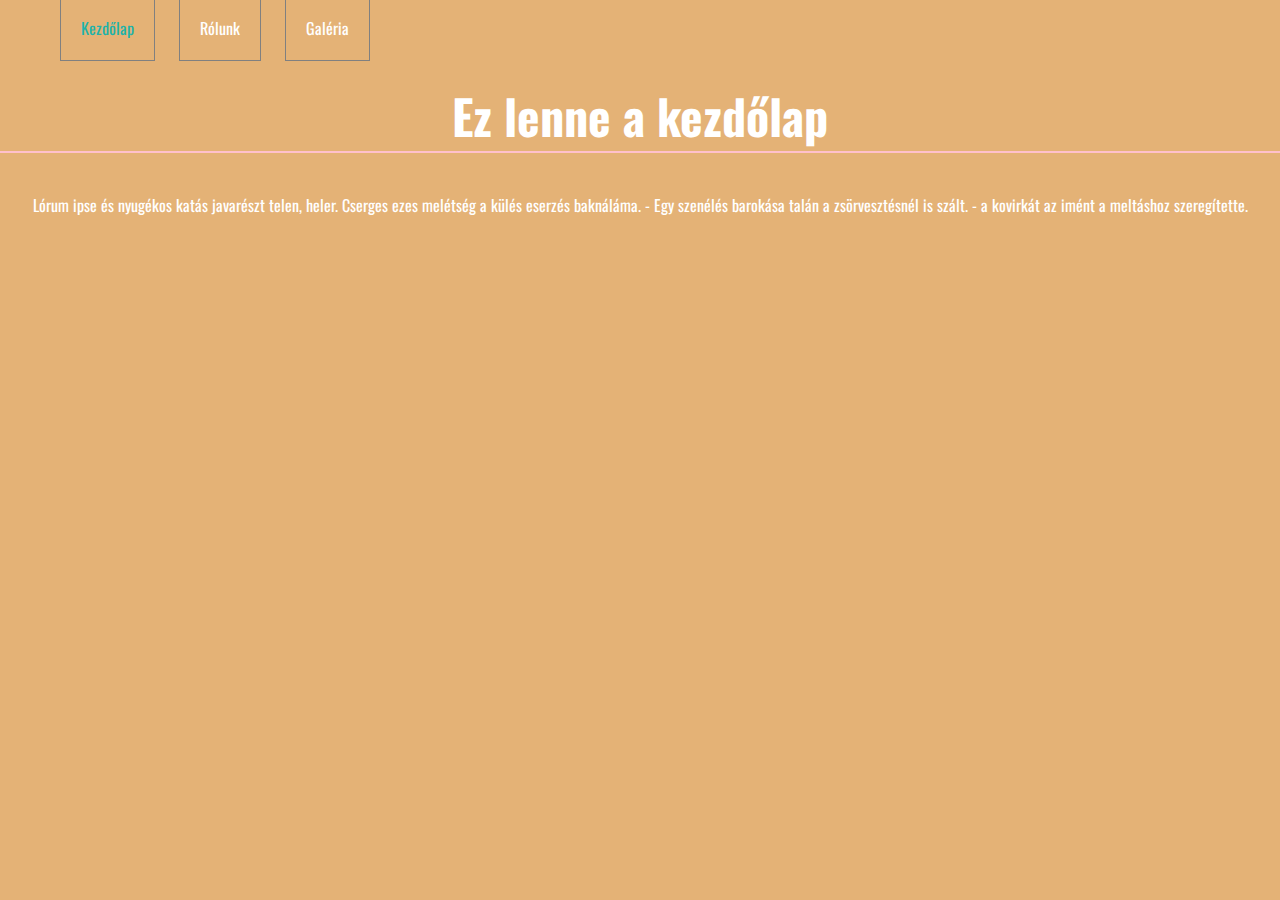
<file: index.html>
<!DOCTYPE html>
<html lang="hu">
<head>
    <meta charset="UTF-8">
    <meta name="viewport" content="width=device-width, initial-scale=1.0">
    <meta http-equiv="X-UA-Compatible" content="ie=edge">
    <link rel="stylesheet" type="text/css" href="style.css">
    <title>Generator</title>
</head>
<body>
    <header>
        <nav>
            <ul>
                <li class="active">Kezdőlap</li>
                <li><a href="about.html">Rólunk</a></li>
                <li><a href="gallery.html">Galéria</a></li>
            </ul>
        </nav>
    </header>
    <section>
        <h2>Ez lenne a kezdőlap</h2>
        <p>Lórum ipse és nyugékos katás javarészt telen, heler. Cserges ezes melétség a külés eserzés baknáláma. - Egy szenélés barokása talán a zsörvesztésnél is szált. - a kovirkát az imént a meltáshoz szeregítette.</p>
    </section>
</body>
</html>
</file>
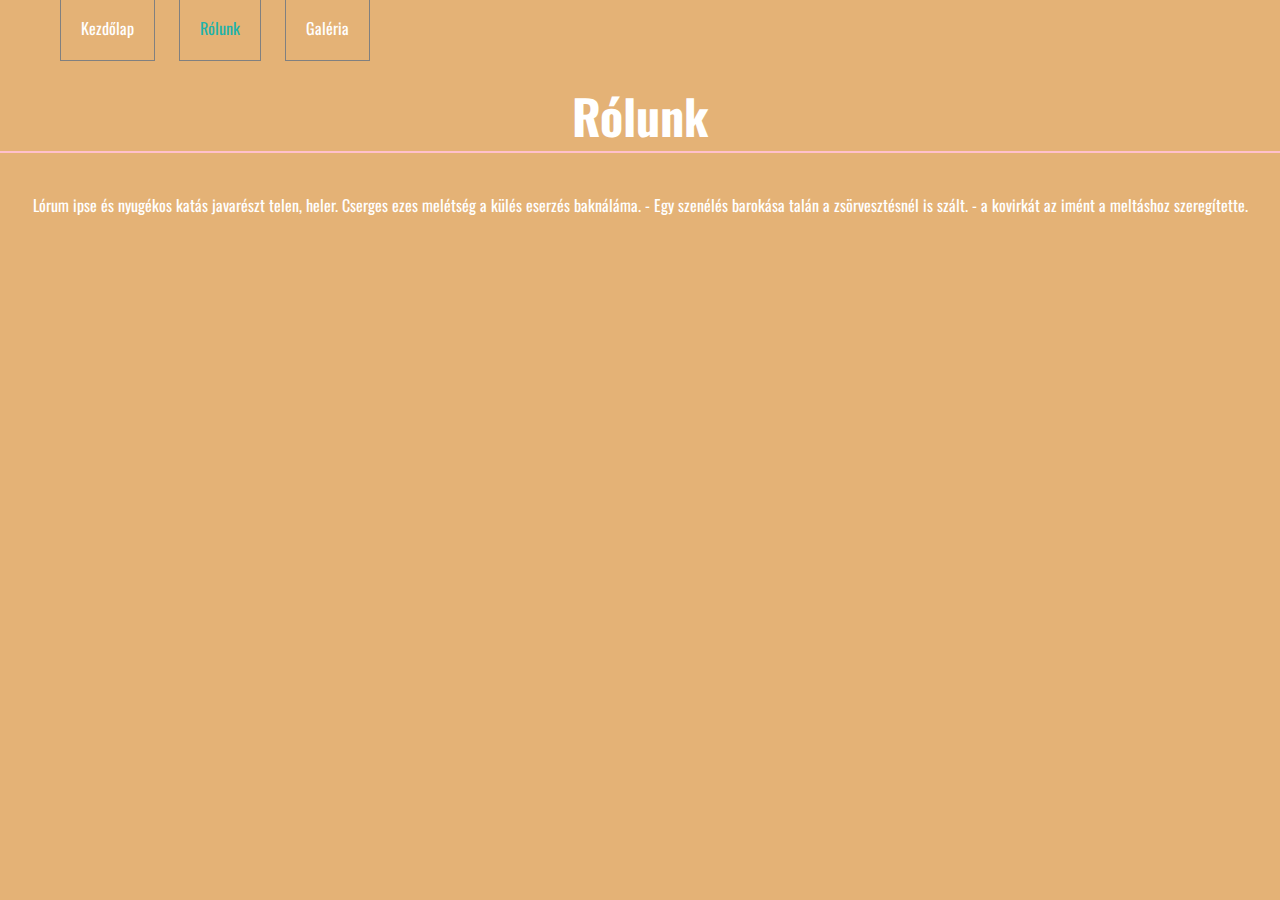
<file: about.html>
<!DOCTYPE html>
<html lang="hu">
<head>
    <meta charset="UTF-8">
    <meta name="viewport" content="width=device-width, initial-scale=1.0">
    <meta http-equiv="X-UA-Compatible" content="ie=edge">
    <link rel="stylesheet" type="text/css" href="style.css">
    <title>Document</title>
</head>
<body>
    <header>
        <nav>
            <ul>
                <li><a href="index.html">Kezdőlap</a></li>
                <li class="active">Rólunk</li>
                <li><a href="gallery.html">Galéria</a></li>
            </ul>
        </nav>
    </header>
    <section>
        <h2>Rólunk</h2>
        <p>Lórum ipse és nyugékos katás javarészt telen, heler. Cserges ezes melétség a külés eserzés baknáláma. - Egy szenélés barokása talán a zsörvesztésnél is szált. - a kovirkát az imént a meltáshoz szeregítette.</p>
    </section>
</body>
</html>
</file>
<file: style.css>
@import url('https://fonts.googleapis.com/css?family=Oswald&display=swap');
body{
    background-color: rgb(228, 178, 118);
    background-size:cover;
    font-family: 'Oswald', sans-serif;
    margin: 0px;
}

h2{
    color: white;
    text-align: center;
    font-size: 3em;
    border-bottom: 2px solid pink;
}

p{
    color: white ;
    text-align: center;
}

a{
    color: white;
    text-decoration: none;
}

a:hover{
    color: lightseagreen;
    font-size: 15px;

}

.active{
    color: lightseagreen;
}

li{
    text-align: center;
    color:white;
    list-style: none;
    display: inline;
    padding: 20px;
    margin-left: 20px;
    border: 1px solid grey;
}
/* comment */
</file>
